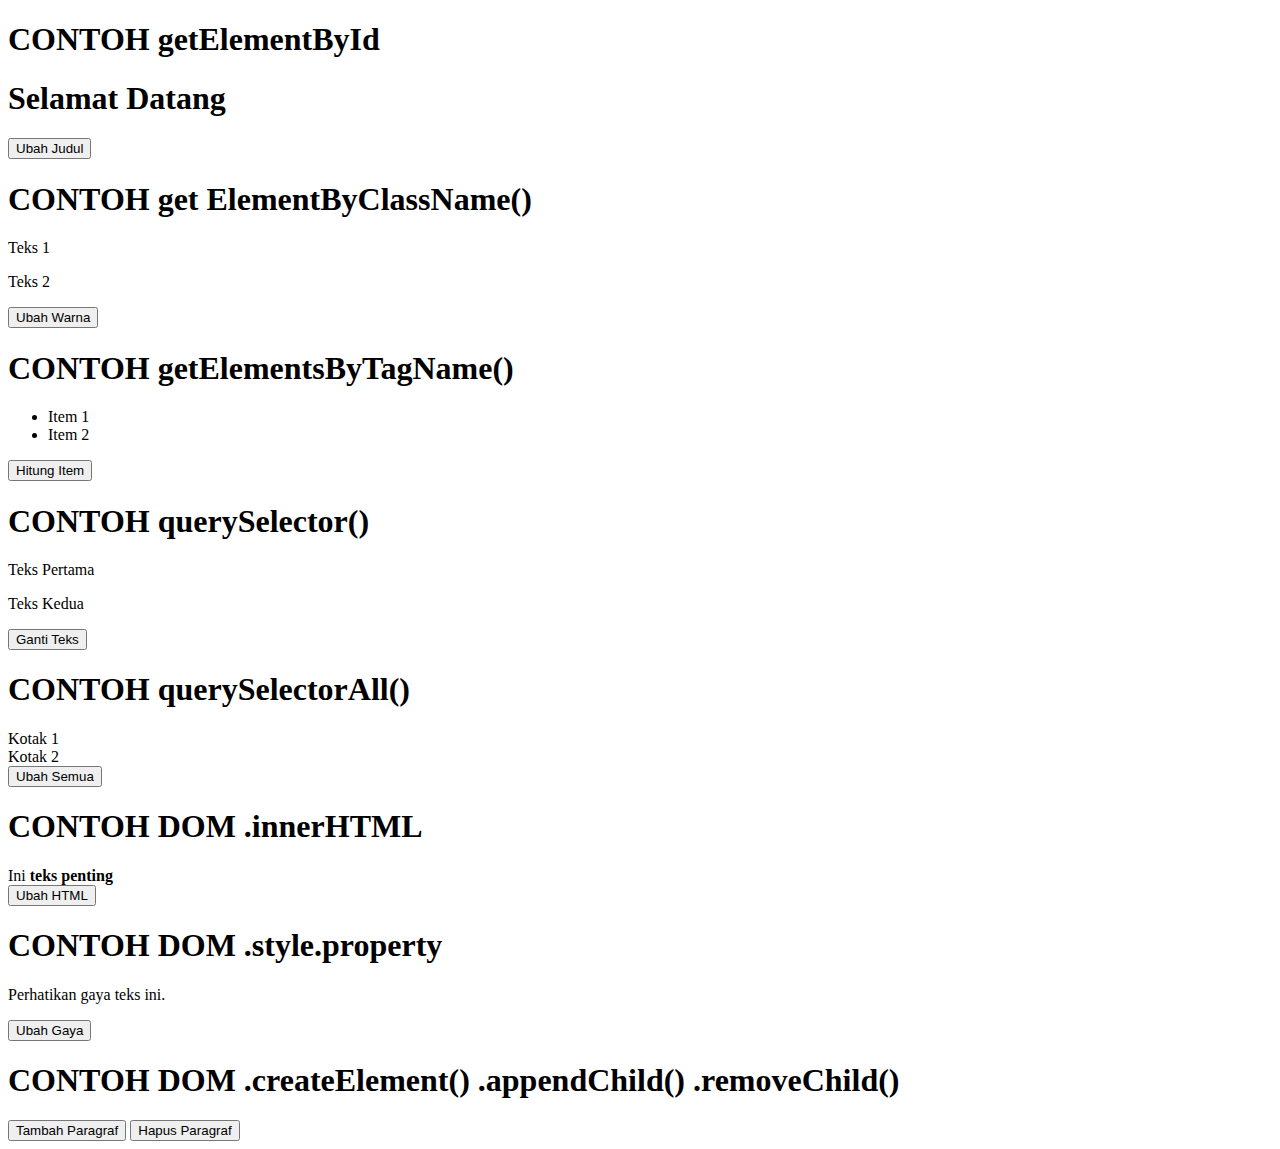
<file: Tugas DOM/Practice/index.html>
<!DOCTYPE html>
<html lang="en">
<head>
    <meta charset="UTF-8">
    <meta name="viewport" content="width=device-width, initial-scale=1.0">
    <title>Document</title>
</head>
<body>
    <!-- CONTOH getElementById -->
    <h1>CONTOH getElementById</h1>
    <h1 id="judul-1">Selamat Datang</h1>
    <button onclick="ubahJudul()">Ubah Judul</button>
    <script src="dom_1.js"></script>
    <script src="dom_2.js"></script>
    
    <!-- CONTOH getElementByClassName() -->
     <h1>CONTOH get ElementByClassName()</h1>
     <p class="teks">Teks 1</p>
     <p class="teks">Teks 2</p>
     <button onclick="ubahWarna()">Ubah Warna</button>
     <script src="dom_3.js"></script>

     <!--CONTOH getElementsByTagName()  -->
     <h1>CONTOH getElementsByTagName()</h1>
     <ul>
        <li>Item 1</li>
        <li>Item 2</li>
     </ul>
     <button onclick="hitungItem()">Hitung Item</button>
     <script src="dom_4.js"></script>

     <!--CONTOH querySelector()  -->
     <h1>CONTOH querySelector()</h1>
     <p class="highlight">Teks Pertama</p>
     <p class="highlight">Teks Kedua</p>
     <button onclick="ganti()">Ganti Teks</button>
     <script src="dom_5.js"></script>

    <!-- CONTOH querySelectorAll() -->
     <h1>CONTOH querySelectorAll()</h1>
     <div class="kotak">Kotak 1</div>
     <div class="kotak">Kotak 2</div>
     <button onclick="ubahSemua()">Ubah Semua</button>
     <script src="dom_6.js"></script>

    <!-- CONTOH DOM .innerHTML -->
     <h1>CONTOH DOM .innerHTML</h1>
     <div id="box">Ini <strong>teks penting</strong></div>
     <button onclick="ubahIsi()">Ubah HTML</button>
     <script src="dom_7.js"></script>

    <!-- CONTOH DOM .style.property -->
     <h1>CONTOH DOM .style.property</h1>
     <p id="pesan">Perhatikan gaya teks ini.</p>
     <button onclick="ubahGaya()">Ubah Gaya</button>
     <script src="dom_8.js"></script>

    <!-- CONTOH DOM .createElement() .appendChild() .removeChild() -->
     <h1>CONTOH DOM .createElement() .appendChild() .removeChild()</h1>
     <div id="container"></div>
     <button onclick="tambah()">Tambah Paragraf</button>
     <button onclick="hapus()">Hapus Paragraf</button>
     <script src="dom_9.js"></script>
</body>
</html>
</file>
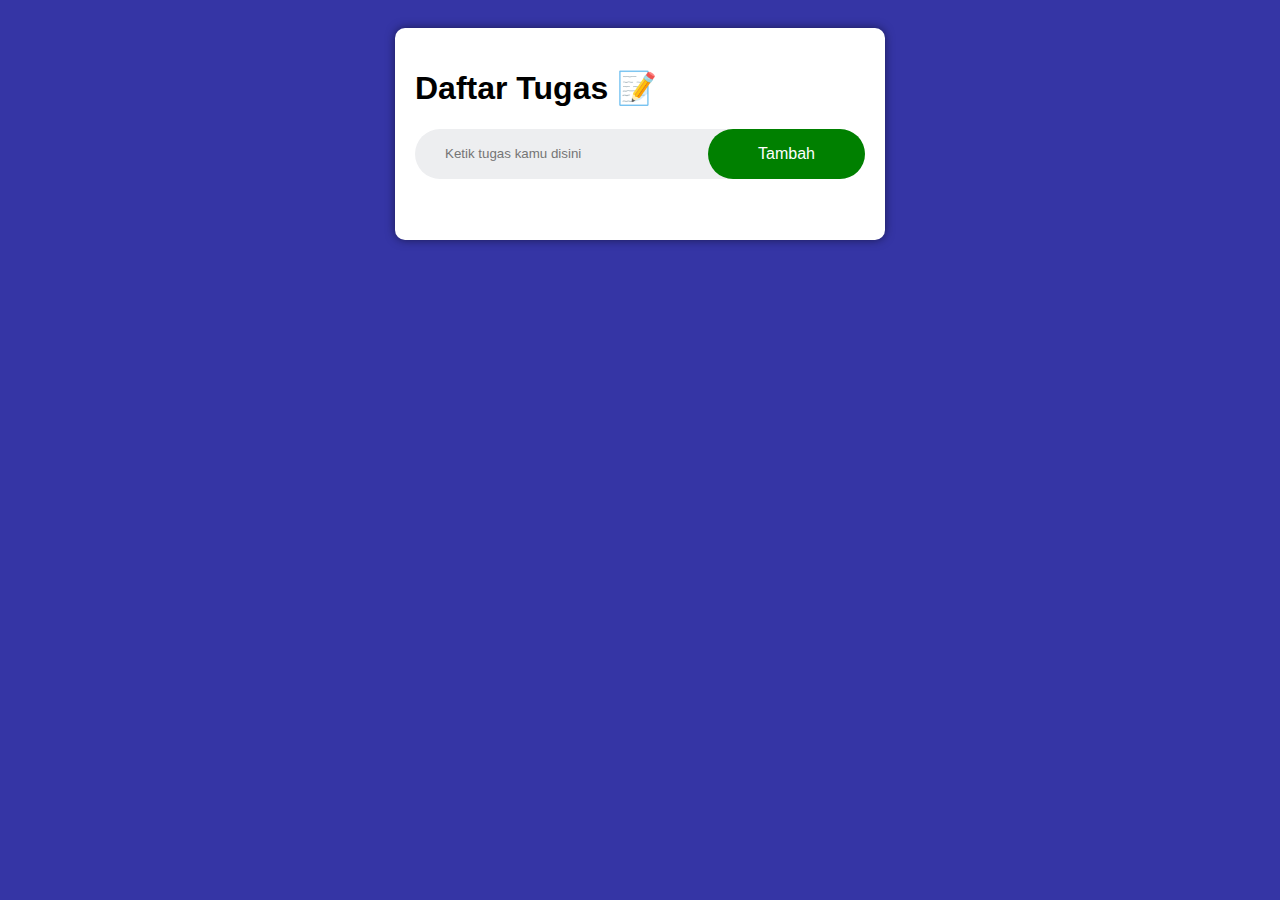
<file: Tugas DOM/Tugas Praktik/index.html>
<!DOCTYPE html>
<html lang="en">
<head>
    <meta charset="UTF-8">
    <meta name="viewport" content="width=device-width, initial-scale=1.0">
    <title>To-Do List</title>
    <link rel="stylesheet" href="style.css">
</head>
<body>
    <div id="mainContainer">
        <div id="box1">
            <h1>Daftar Tugas 📝</h1>
            <div id="boxInput">
                <input type="text" placeholder="Ketik tugas kamu disini" id="inputTugas">
                <button class="tambahTugas"onclick="tambahTugas()">Tambah</button>
            </div>
            <div id="boxTugas">
                <ul id="containerTugas"></ol>
            </div>
            <script src="script.js"></script>
        </div>
    </div>
</body>
</html>
</file>
<file: Tugas DOM/Tugas Praktik/style.css>
body{
    font-family:'Segoe UI', Tahoma, Geneva, Verdana, sans-serif;
    background-color: rgb(53, 53, 165);
}

#mainContainer {
    display: flex;
    justify-content: center;
    align-items: center;
}

#box1 {
    display: flex;
    flex-direction: column;
    background-color: white;
    width: 450px;
    height: fit-content;
    border-radius: 10px;
    box-shadow: 0 0 10px rgba(0, 0, 0, 0.5);   
    margin: 20px;
    padding: 20px;
}

#boxInput {
    display: flex;
    justify-content: space-between;
    margin-bottom: 25px;
    padding-left: 20px;
    background-color: #edeef0;
    border-radius: 30px;
}

input[type="text"] {
    flex: 1;
    border: none;
    outline: none;
    background: transparent;
    padding: 10px;
    font-weight: 14px;
}

.tambahTugas{
    border: none;
    outline: none;
    padding: 16px 50px;
    background: green;
    color: #fff;
    font-size: 16px;
    cursor: pointer;
    border-radius: 40px;
}

.hapusTugas{
    border: none;
    outline: none;
    padding: 10px 20px;
    background: red;
    color: #fff;
    font-size: 14px;
    cursor: pointer;
    border-radius: 40px;
    right: 0;
    /* margin-left: 200px; */
    /* position: absolute; */
}

#containerTugas li {
    display: flex;
    margin-bottom: 10px;
    justify-content: space-between;
    overflow-x: auto;
}
</file>
